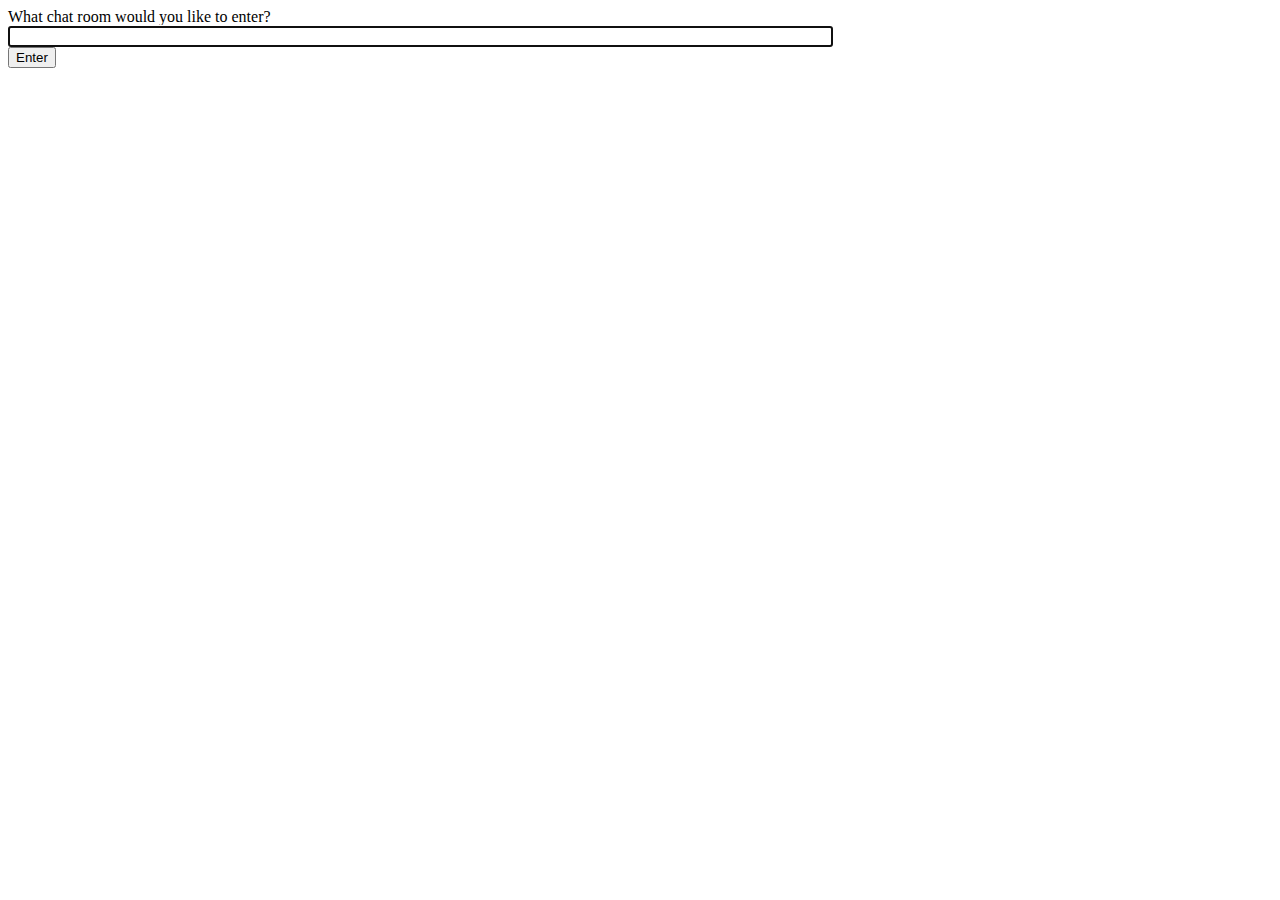
<file: srcs/backend/srcs/mysite/chat/templates/chat/index.html>
<!-- chat/templates/chat/index.html -->
<!DOCTYPE html>
<html>
<head>
    <meta charset="utf-8"/>
    <title>Chat Rooms</title>
</head>
<body>
    What chat room would you like to enter?<br>
    <input id="room-name-input" type="text" size="100"><br>
    <input id="room-name-submit" type="button" value="Enter">

    <script>
        document.querySelector('#room-name-input').focus();
        document.querySelector('#room-name-input').onkeyup = function(e) {
            if (e.key === 'Enter') {  // enter, return
                document.querySelector('#room-name-submit').click();
            }
        };

        document.querySelector('#room-name-submit').onclick = function(e) {
            var roomName = document.querySelector('#room-name-input').value;
            window.location.pathname = '/chat/' + roomName + '/';
        };
    </script>
</body>
</html>
</file>
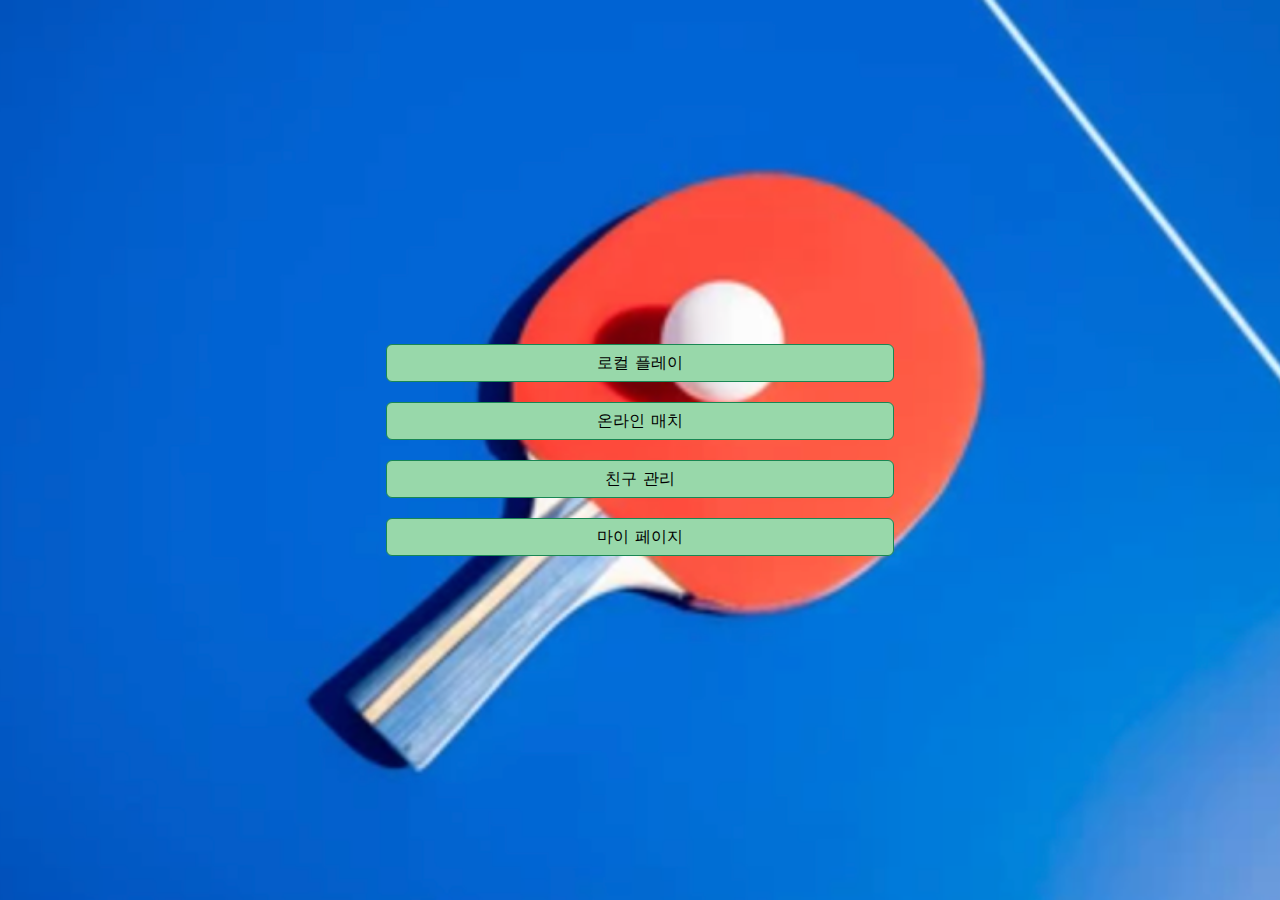
<file: srcs/junhaparExample/start.html>
<!doctype html>
<html lang="ko">
  <head>
    <!-- Required meta tags -->
		<meta charset="utf-8">
		<meta name="viewport" content="width=device-width, initial-scale=1">

		<link rel="stylesheet" href="style.css" />

		<!-- Bootstrap CSS -->
		<link href="https://cdn.jsdelivr.net/npm/bootstrap@5.3.3/dist/css/bootstrap.min.css" rel="stylesheet">

		<title>Bootstrap Example!</title>
	</head>

		<div class="main">
			<div class="container-fluid min-vh-100 d-flex justify-content-center align-items-center">
				<div class="row d-flex justify-content-center align-items-center">
					<button class="btn btn-success">로컬 플레이</button>
					<button class="btn btn-success">온라인 매치</button>
					<button class="btn btn-success">친구 관리</button>
					<button class="btn btn-success myPageBtn">마이 페이지</button>
				</div>
			</div>
		</div>

		<!--<div class="container-fluid min-vw-100 min-vh-100">
			<div class="row min-vh-100">
				<div class="col-1 min-vh-100 d-flex justify-content-center">
					<i class="bi bi-arrow-left"></i>
					<svg xmlns="http://www.w3.org/2000/svg" width="16" height="16" fill="currentColor" class="bi bi-arrow-left" viewBox="0 0 16 16">
						<path fill-rule="evenodd" d="M15 8a.5.5 0 0 0-.5-.5H2.707l3.147-3.146a.5.5 0 1 0-.708-.708l-4 4a.5.5 0 0 0 0 .708l4 4a.5.5 0 0 0 .708-.708L2.707 8.5H14.5A.5.5 0 0 0 15 8"/>
					  </svg>
				</div>
				<div class="col-7 min-vh-100">
				</div>
				<div class="col-1 min-vh-100">
				</div>
				<div class="col-3 min-vh-100">
				</div>
			</div>
		</div>-->


	<!-- Latest compiled JavaScript -->
    <script src="https://cdn.jsdelivr.net/npm/bootstrap@5.3.3/dist/js/bootstrap.bundle.min.js"></script>
	<script src="start.js" ></script>
	<script src="myPage.js"></script>
  </body>
</html>
</file>
<file: srcs/junhaparExample/style.css>
body {
	background-image: url('background.png');
	background-size: cover;
	background-position: center;
	background-repeat: no-repeat;
}

/*.btn-success {*/
button.btn {
	background-color: #98D8AA;
	color: #000;
	margin: 10px;
	width: 100%;
	text-align: center;
}

[class^="col"] {
	border: 5px solid black;
	padding: 0px;
}
</file>
